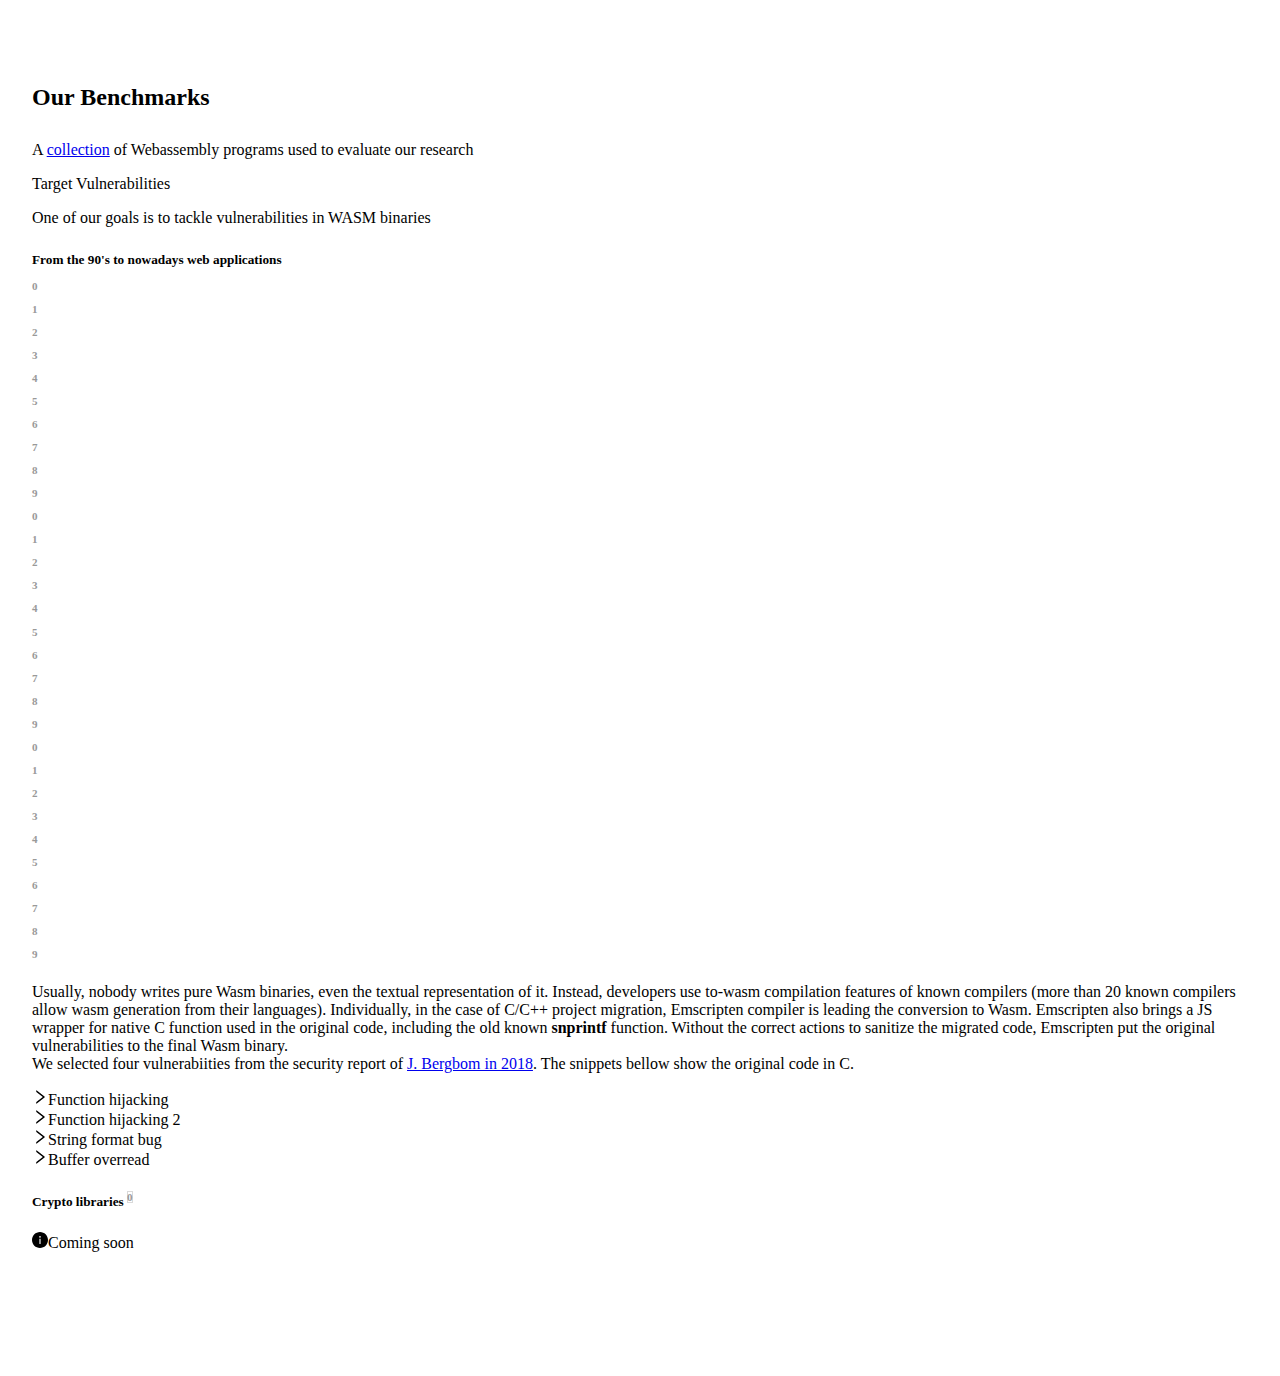
<file: sections/benchmarks/index.html>
<!DOCTYPE html><html><head><meta charSet="utf-8"/><meta http-equiv="x-ua-compatible" content="ie=edge"/><meta name="viewport" content="width=device-width, initial-scale=1, shrink-to-fit=no"/><meta name="generator" content="Gatsby 2.17.6"/><title data-react-helmet="true"></title><link rel="icon" href="https://kth.github.io/slumps/icons/icon-48x48.png?v=008654519ce705ac7bc44303a9014606"/><link rel="manifest" href="/slumps/manifest.webmanifest"/><meta name="theme-color" content="#663399"/><link rel="apple-touch-icon" sizes="48x48" href="https://kth.github.io/slumps/icons/icon-48x48.png?v=008654519ce705ac7bc44303a9014606"/><link rel="apple-touch-icon" sizes="72x72" href="https://kth.github.io/slumps/icons/icon-72x72.png?v=008654519ce705ac7bc44303a9014606"/><link rel="apple-touch-icon" sizes="96x96" href="https://kth.github.io/slumps/icons/icon-96x96.png?v=008654519ce705ac7bc44303a9014606"/><link rel="apple-touch-icon" sizes="144x144" href="https://kth.github.io/slumps/icons/icon-144x144.png?v=008654519ce705ac7bc44303a9014606"/><link rel="apple-touch-icon" sizes="192x192" href="https://kth.github.io/slumps/icons/icon-192x192.png?v=008654519ce705ac7bc44303a9014606"/><link rel="apple-touch-icon" sizes="256x256" href="https://kth.github.io/slumps/icons/icon-256x256.png?v=008654519ce705ac7bc44303a9014606"/><link rel="apple-touch-icon" sizes="384x384" href="https://kth.github.io/slumps/icons/icon-384x384.png?v=008654519ce705ac7bc44303a9014606"/><link rel="apple-touch-icon" sizes="512x512" href="https://kth.github.io/slumps/icons/icon-512x512.png?v=008654519ce705ac7bc44303a9014606"/><link as="script" rel="preload" href="https://kth.github.io/slumps/webpack-runtime-55b61bdfb2c18af820b3.js"/><link as="script" rel="preload" href="https://kth.github.io/slumps/app-c3d5ead84b6c37c27164.js"/><link as="script" rel="preload" href="https://kth.github.io/slumps/commons-1cc79ebe619eae599d98.js"/><link as="script" rel="preload" href="https://kth.github.io/slumps/component---src-pages-sections-benchmarks-js-80241e4e01c5fced39db.js"/><link as="fetch" rel="preload" href="https://kth.github.io/slumps/page-data/sections/benchmarks/page-data.json" crossorigin="anonymous"/></head><body><noscript id="gatsby-noscript">This app works best with JavaScript enabled.</noscript><div id="___gatsby"><div style="outline:none" tabindex="-1" role="group" id="gatsby-focus-wrapper"><div style="padding:24px;min-height:380px;margin-bottom:100px;margin-top:40px"><div class="ant-divider ant-divider-horizontal ant-divider-with-text-center" style="margin-bottom:30px" role="separator"><span class="ant-divider-inner-text"><h2>Our Benchmarks</h2></span></div><a id="benchmarks"></a><p class="center-p">A <a href="https://github.com/KTH/slumps/tree/master/benchmark_programs/wast">collection</a> of Webassembly programs used to evaluate our research</p><div class="ant-divider ant-divider-horizontal ant-divider-with-text-center" role="separator"><span class="ant-divider-inner-text">Target Vulnerabilities </span></div><p class="center-p">One of our goals is to tackle vulnerabilities in WASM binaries</p><div class="ant-divider ant-divider-horizontal ant-divider-with-text-center" role="separator"><span class="ant-divider-inner-text"><h5>From the 90&#x27;s to nowadays web applications <span class="ant-badge ant-badge-not-a-wrapper"><sup data-show="true" class="ant-scroll-number ant-badge-count" title="4" style="background-color:#fff;color:#999;box-shadow:0 0 0 1px #d9d9d9 inset"><span class="ant-scroll-number-only" style="transition:none;-ms-transform:translateY(-1400%);-webkit-transform:translateY(-1400%);transform:translateY(-1400%)"><p class="">0</p><p class="">1</p><p class="">2</p><p class="">3</p><p class="">4</p><p class="">5</p><p class="">6</p><p class="">7</p><p class="">8</p><p class="">9</p><p class="">0</p><p class="">1</p><p class="">2</p><p class="">3</p><p class="current">4</p><p class="">5</p><p class="">6</p><p class="">7</p><p class="">8</p><p class="">9</p><p class="">0</p><p class="">1</p><p class="">2</p><p class="">3</p><p class="">4</p><p class="">5</p><p class="">6</p><p class="">7</p><p class="">8</p><p class="">9</p></span></sup></span></h5></span></div><p>Usually, nobody writes pure Wasm binaries, even the textual representation of it. Instead, developers use to-wasm compilation features of known compilers (more than 20 known <a jref=" https://github.com/mbasso/awesome-wasm">compilers</a> allow wasm generation from their languages). Individually, in the case of C/C++ project migration, <a hreef="https://emscripten.org/">Emscripten compiler</a> is leading the conversion to Wasm. Emscripten also brings a JS wrapper for native C function used in the original code, including the old known <strong>snprintf</strong> function. Without the correct actions to sanitize the migrated code, Emscripten put the original vulnerabilities to the final Wasm binary.<br/>We selected four vulnerabiities from the security report of <a href="https://www.forcepoint.com/sites/default/files/resources/files/report-web-assembly-memory-safety-en.pdf">J. Bergbom in 2018</a>. The snippets bellow show the original code in C.</p><div class="ant-collapse ant-collapse-icon-position-left"><div class="ant-collapse-item" style="border-radius:4px;border:0;overflow:hidden"><div class="ant-collapse-header" role="button" tabindex="0" aria-expanded="false"><i aria-label="icon: right" class="anticon anticon-right ant-collapse-arrow"><svg viewBox="64 64 896 896" focusable="false" class="" data-icon="right" width="1em" height="1em" fill="currentColor" aria-hidden="true"><path d="M765.7 486.8L314.9 134.7A7.97 7.97 0 0 0 302 141v77.3c0 4.9 2.3 9.6 6.1 12.6l360 281.1-360 281.1c-3.9 3-6.1 7.7-6.1 12.6V883c0 6.7 7.7 10.4 12.9 6.3l450.8-352.1a31.96 31.96 0 0 0 0-50.4z"></path></svg></i>Function hijacking</div></div><div class="ant-collapse-item" style="border-radius:4px;border:0;overflow:hidden"><div class="ant-collapse-header" role="button" tabindex="0" aria-expanded="false"><i aria-label="icon: right" class="anticon anticon-right ant-collapse-arrow"><svg viewBox="64 64 896 896" focusable="false" class="" data-icon="right" width="1em" height="1em" fill="currentColor" aria-hidden="true"><path d="M765.7 486.8L314.9 134.7A7.97 7.97 0 0 0 302 141v77.3c0 4.9 2.3 9.6 6.1 12.6l360 281.1-360 281.1c-3.9 3-6.1 7.7-6.1 12.6V883c0 6.7 7.7 10.4 12.9 6.3l450.8-352.1a31.96 31.96 0 0 0 0-50.4z"></path></svg></i>Function hijacking 2</div></div><div class="ant-collapse-item" style="border-radius:4px;border:0;overflow:hidden"><div class="ant-collapse-header" role="button" tabindex="0" aria-expanded="false"><i aria-label="icon: right" class="anticon anticon-right ant-collapse-arrow"><svg viewBox="64 64 896 896" focusable="false" class="" data-icon="right" width="1em" height="1em" fill="currentColor" aria-hidden="true"><path d="M765.7 486.8L314.9 134.7A7.97 7.97 0 0 0 302 141v77.3c0 4.9 2.3 9.6 6.1 12.6l360 281.1-360 281.1c-3.9 3-6.1 7.7-6.1 12.6V883c0 6.7 7.7 10.4 12.9 6.3l450.8-352.1a31.96 31.96 0 0 0 0-50.4z"></path></svg></i>String format bug</div></div><div class="ant-collapse-item" style="border-radius:4px;border:0;overflow:hidden"><div class="ant-collapse-header" role="button" tabindex="0" aria-expanded="false"><i aria-label="icon: right" class="anticon anticon-right ant-collapse-arrow"><svg viewBox="64 64 896 896" focusable="false" class="" data-icon="right" width="1em" height="1em" fill="currentColor" aria-hidden="true"><path d="M765.7 486.8L314.9 134.7A7.97 7.97 0 0 0 302 141v77.3c0 4.9 2.3 9.6 6.1 12.6l360 281.1-360 281.1c-3.9 3-6.1 7.7-6.1 12.6V883c0 6.7 7.7 10.4 12.9 6.3l450.8-352.1a31.96 31.96 0 0 0 0-50.4z"></path></svg></i>Buffer overread</div></div></div><div class="ant-divider ant-divider-horizontal ant-divider-with-text-center" role="separator"><span class="ant-divider-inner-text"><h5>Crypto libraries <span class="ant-badge ant-badge-not-a-wrapper"><sup data-show="true" class="ant-scroll-number ant-badge-count" title="0" style="background-color:#fff;color:#999;box-shadow:0 0 0 1px #d9d9d9 inset">0</sup></span></h5></span></div><div data-show="true" class="ant-alert ant-alert-info"><i aria-label="icon: info-circle" class="anticon anticon-info-circle ant-alert-icon"><svg viewBox="64 64 896 896" focusable="false" class="" data-icon="info-circle" width="1em" height="1em" fill="currentColor" aria-hidden="true"><path d="M512 64C264.6 64 64 264.6 64 512s200.6 448 448 448 448-200.6 448-448S759.4 64 512 64zm32 664c0 4.4-3.6 8-8 8h-48c-4.4 0-8-3.6-8-8V456c0-4.4 3.6-8 8-8h48c4.4 0 8 3.6 8 8v272zm-32-344a48.01 48.01 0 0 1 0-96 48.01 48.01 0 0 1 0 96z"></path></svg></i><span class="ant-alert-message">Coming soon</span><span class="ant-alert-description"></span></div></div></div></div><script id="gatsby-script-loader">/*<![CDATA[*/window.pagePath="/sections/benchmarks/";/*]]>*/</script><script id="gatsby-chunk-mapping">/*<![CDATA[*/window.___chunkMapping={"app":["/app-c3d5ead84b6c37c27164.js"],"component---src-pages-404-js":["/component---src-pages-404-js-e69d27b9508176c59bd2.js"],"component---src-pages-index-js":["/component---src-pages-index-js-1b0b4218bb64ee6395a6.js"],"component---src-pages-sections-benchmarks-js":["/component---src-pages-sections-benchmarks-js-80241e4e01c5fced39db.js"],"component---src-pages-sections-intro-js":["/component---src-pages-sections-intro-js-9303e6da5e6afc99562f.js"],"component---src-pages-sections-team-js":["/component---src-pages-sections-team-js-3b1a9fcc3b135b5e765e.js"],"component---src-pages-sections-template-js":["/component---src-pages-sections-template-js-4987df86b75dc0028746.js"]};/*]]>*/</script><script src="https://kth.github.io/slumps/component---src-pages-sections-benchmarks-js-80241e4e01c5fced39db.js" async=""></script><script src="https://kth.github.io/slumps/commons-1cc79ebe619eae599d98.js" async=""></script><script src="https://kth.github.io/slumps/app-c3d5ead84b6c37c27164.js" async=""></script><script src="https://kth.github.io/slumps/webpack-runtime-55b61bdfb2c18af820b3.js" async=""></script></body></html>
</file>
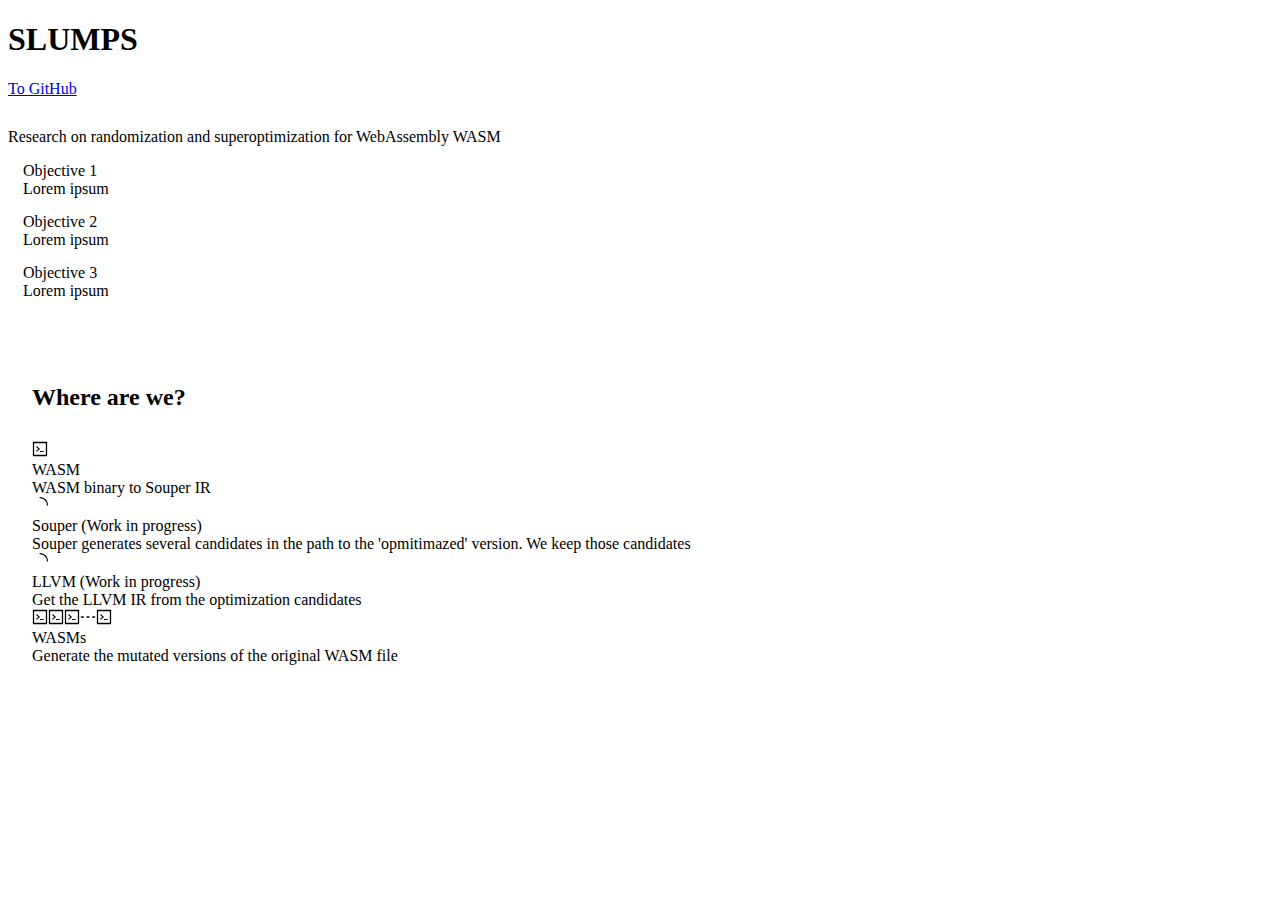
<file: sections/intro/index.html>
<!DOCTYPE html><html><head><meta charSet="utf-8"/><meta http-equiv="x-ua-compatible" content="ie=edge"/><meta name="viewport" content="width=device-width, initial-scale=1, shrink-to-fit=no"/><meta name="generator" content="Gatsby 2.17.6"/><title data-react-helmet="true"></title><link rel="icon" href="https://kth.github.io/slumps/icons/icon-48x48.png?v=008654519ce705ac7bc44303a9014606"/><link rel="manifest" href="/slumps/manifest.webmanifest"/><meta name="theme-color" content="#663399"/><link rel="apple-touch-icon" sizes="48x48" href="https://kth.github.io/slumps/icons/icon-48x48.png?v=008654519ce705ac7bc44303a9014606"/><link rel="apple-touch-icon" sizes="72x72" href="https://kth.github.io/slumps/icons/icon-72x72.png?v=008654519ce705ac7bc44303a9014606"/><link rel="apple-touch-icon" sizes="96x96" href="https://kth.github.io/slumps/icons/icon-96x96.png?v=008654519ce705ac7bc44303a9014606"/><link rel="apple-touch-icon" sizes="144x144" href="https://kth.github.io/slumps/icons/icon-144x144.png?v=008654519ce705ac7bc44303a9014606"/><link rel="apple-touch-icon" sizes="192x192" href="https://kth.github.io/slumps/icons/icon-192x192.png?v=008654519ce705ac7bc44303a9014606"/><link rel="apple-touch-icon" sizes="256x256" href="https://kth.github.io/slumps/icons/icon-256x256.png?v=008654519ce705ac7bc44303a9014606"/><link rel="apple-touch-icon" sizes="384x384" href="https://kth.github.io/slumps/icons/icon-384x384.png?v=008654519ce705ac7bc44303a9014606"/><link rel="apple-touch-icon" sizes="512x512" href="https://kth.github.io/slumps/icons/icon-512x512.png?v=008654519ce705ac7bc44303a9014606"/><link as="script" rel="preload" href="https://kth.github.io/slumps/webpack-runtime-55b61bdfb2c18af820b3.js"/><link as="script" rel="preload" href="https://kth.github.io/slumps/app-c3d5ead84b6c37c27164.js"/><link as="script" rel="preload" href="https://kth.github.io/slumps/commons-1cc79ebe619eae599d98.js"/><link as="script" rel="preload" href="https://kth.github.io/slumps/component---src-pages-sections-intro-js-9303e6da5e6afc99562f.js"/><link as="fetch" rel="preload" href="https://kth.github.io/slumps/page-data/sections/intro/page-data.json" crossorigin="anonymous"/></head><body><noscript id="gatsby-noscript">This app works best with JavaScript enabled.</noscript><div id="___gatsby"><div style="outline:none" tabindex="-1" role="group" id="gatsby-focus-wrapper"><main class="ant-layout-content"><div class="ant-divider ant-divider-horizontal ant-divider-with-text-center" role="separator"><span class="ant-divider-inner-text"><h1>SLUMPS</h1></span></div><div class="ant-row-flex ant-row-flex-center" style="margin-bottom:30px"><div class="ant-col"><a href="https://github.com/KTH/slumps" class="ant-btn ant-btn-primary"><span>To GitHub</span></a></div></div><p class="center-p">Research on randomization and superoptimization for WebAssembly WASM</p><div class="ant-row-flex ant-row-flex-center"><div class="ant-col ant-col-4"><div style="margin:15px" class="ant-card ant-card-bordered"><div class="ant-card-body"><div class="ant-card-meta"><div class="ant-card-meta-detail"><div class="ant-card-meta-title">Objective 1</div><div class="ant-card-meta-description">Lorem ipsum</div></div></div></div></div></div><div class="ant-col ant-col-4"><div style="margin:15px" class="ant-card ant-card-bordered"><div class="ant-card-body"><div class="ant-card-meta"><div class="ant-card-meta-detail"><div class="ant-card-meta-title">Objective 2</div><div class="ant-card-meta-description">Lorem ipsum</div></div></div></div></div></div><div class="ant-col ant-col-4"><div style="margin:15px" class="ant-card ant-card-bordered"><div class="ant-card-body"><div class="ant-card-meta"><div class="ant-card-meta-detail"><div class="ant-card-meta-title">Objective 3</div><div class="ant-card-meta-description">Lorem ipsum</div></div></div></div></div></div></div><div style="padding:24px;min-height:380px;background:#fff;margin-bottom:100px;margin-top:40px"><div class="ant-divider ant-divider-horizontal ant-divider-with-text-center" style="margin-bottom:30px" role="separator"><span class="ant-divider-inner-text"><h2>Where are we?</h2></span></div><div class="ant-row-flex ant-row-flex-center"><div class="ant-col"><div class="ant-steps ant-steps-vertical"><div class="ant-steps-item ant-steps-item-finish ant-steps-item-custom ant-steps-item-active"><div class="ant-steps-item-container"><div class="ant-steps-item-tail"></div><div class="ant-steps-item-icon"><span class="ant-steps-icon"><i aria-label="icon: code" class="anticon anticon-code"><svg viewBox="64 64 896 896" focusable="false" class="" data-icon="code" width="1em" height="1em" fill="currentColor" aria-hidden="true"><path d="M516 673c0 4.4 3.4 8 7.5 8h185c4.1 0 7.5-3.6 7.5-8v-48c0-4.4-3.4-8-7.5-8h-185c-4.1 0-7.5 3.6-7.5 8v48zm-194.9 6.1l192-161c3.8-3.2 3.8-9.1 0-12.3l-192-160.9A7.95 7.95 0 0 0 308 351v62.7c0 2.4 1 4.6 2.9 6.1L420.7 512l-109.8 92.2a8.1 8.1 0 0 0-2.9 6.1V673c0 6.8 7.9 10.5 13.1 6.1zM880 112H144c-17.7 0-32 14.3-32 32v736c0 17.7 14.3 32 32 32h736c17.7 0 32-14.3 32-32V144c0-17.7-14.3-32-32-32zm-40 728H184V184h656v656z"></path></svg></i></span></div><div class="ant-steps-item-content"><div class="ant-steps-item-title">WASM</div><div class="ant-steps-item-description">WASM binary to Souper IR</div></div></div></div><div class="ant-steps-item ant-steps-item-process ant-steps-item-custom"><div class="ant-steps-item-container"><div class="ant-steps-item-tail"></div><div class="ant-steps-item-icon"><span class="ant-steps-icon"><i aria-label="icon: loading" class="anticon anticon-loading"><svg viewBox="0 0 1024 1024" focusable="false" class="anticon-spin" data-icon="loading" width="1em" height="1em" fill="currentColor" aria-hidden="true"><path d="M988 548c-19.9 0-36-16.1-36-36 0-59.4-11.6-117-34.6-171.3a440.45 440.45 0 0 0-94.3-139.9 437.71 437.71 0 0 0-139.9-94.3C629 83.6 571.4 72 512 72c-19.9 0-36-16.1-36-36s16.1-36 36-36c69.1 0 136.2 13.5 199.3 40.3C772.3 66 827 103 874 150c47 47 83.9 101.8 109.7 162.7 26.7 63.1 40.2 130.2 40.2 199.3.1 19.9-16 36-35.9 36z"></path></svg></i></span></div><div class="ant-steps-item-content"><div class="ant-steps-item-title">Souper (Work in progress)</div><div class="ant-steps-item-description">Souper generates several candidates in the path to the &#x27;opmitimazed&#x27; version. We keep those candidates</div></div></div></div><div class="ant-steps-item ant-steps-item-process ant-steps-item-custom"><div class="ant-steps-item-container"><div class="ant-steps-item-tail"></div><div class="ant-steps-item-icon"><span class="ant-steps-icon"><i aria-label="icon: loading" class="anticon anticon-loading"><svg viewBox="0 0 1024 1024" focusable="false" class="anticon-spin" data-icon="loading" width="1em" height="1em" fill="currentColor" aria-hidden="true"><path d="M988 548c-19.9 0-36-16.1-36-36 0-59.4-11.6-117-34.6-171.3a440.45 440.45 0 0 0-94.3-139.9 437.71 437.71 0 0 0-139.9-94.3C629 83.6 571.4 72 512 72c-19.9 0-36-16.1-36-36s16.1-36 36-36c69.1 0 136.2 13.5 199.3 40.3C772.3 66 827 103 874 150c47 47 83.9 101.8 109.7 162.7 26.7 63.1 40.2 130.2 40.2 199.3.1 19.9-16 36-35.9 36z"></path></svg></i></span></div><div class="ant-steps-item-content"><div class="ant-steps-item-title">LLVM (Work in progress)</div><div class="ant-steps-item-description">Get the LLVM IR from the optimization candidates</div></div></div></div><div class="ant-steps-item ant-steps-item-wait ant-steps-item-custom"><div class="ant-steps-item-container"><div class="ant-steps-item-tail"></div><div class="ant-steps-item-icon"><span class="ant-steps-icon"><i aria-label="icon: code" class="anticon anticon-code"><svg viewBox="64 64 896 896" focusable="false" class="" data-icon="code" width="1em" height="1em" fill="currentColor" aria-hidden="true"><path d="M516 673c0 4.4 3.4 8 7.5 8h185c4.1 0 7.5-3.6 7.5-8v-48c0-4.4-3.4-8-7.5-8h-185c-4.1 0-7.5 3.6-7.5 8v48zm-194.9 6.1l192-161c3.8-3.2 3.8-9.1 0-12.3l-192-160.9A7.95 7.95 0 0 0 308 351v62.7c0 2.4 1 4.6 2.9 6.1L420.7 512l-109.8 92.2a8.1 8.1 0 0 0-2.9 6.1V673c0 6.8 7.9 10.5 13.1 6.1zM880 112H144c-17.7 0-32 14.3-32 32v736c0 17.7 14.3 32 32 32h736c17.7 0 32-14.3 32-32V144c0-17.7-14.3-32-32-32zm-40 728H184V184h656v656z"></path></svg></i><i aria-label="icon: code" class="anticon anticon-code"><svg viewBox="64 64 896 896" focusable="false" class="" data-icon="code" width="1em" height="1em" fill="currentColor" aria-hidden="true"><path d="M516 673c0 4.4 3.4 8 7.5 8h185c4.1 0 7.5-3.6 7.5-8v-48c0-4.4-3.4-8-7.5-8h-185c-4.1 0-7.5 3.6-7.5 8v48zm-194.9 6.1l192-161c3.8-3.2 3.8-9.1 0-12.3l-192-160.9A7.95 7.95 0 0 0 308 351v62.7c0 2.4 1 4.6 2.9 6.1L420.7 512l-109.8 92.2a8.1 8.1 0 0 0-2.9 6.1V673c0 6.8 7.9 10.5 13.1 6.1zM880 112H144c-17.7 0-32 14.3-32 32v736c0 17.7 14.3 32 32 32h736c17.7 0 32-14.3 32-32V144c0-17.7-14.3-32-32-32zm-40 728H184V184h656v656z"></path></svg></i><i aria-label="icon: code" class="anticon anticon-code"><svg viewBox="64 64 896 896" focusable="false" class="" data-icon="code" width="1em" height="1em" fill="currentColor" aria-hidden="true"><path d="M516 673c0 4.4 3.4 8 7.5 8h185c4.1 0 7.5-3.6 7.5-8v-48c0-4.4-3.4-8-7.5-8h-185c-4.1 0-7.5 3.6-7.5 8v48zm-194.9 6.1l192-161c3.8-3.2 3.8-9.1 0-12.3l-192-160.9A7.95 7.95 0 0 0 308 351v62.7c0 2.4 1 4.6 2.9 6.1L420.7 512l-109.8 92.2a8.1 8.1 0 0 0-2.9 6.1V673c0 6.8 7.9 10.5 13.1 6.1zM880 112H144c-17.7 0-32 14.3-32 32v736c0 17.7 14.3 32 32 32h736c17.7 0 32-14.3 32-32V144c0-17.7-14.3-32-32-32zm-40 728H184V184h656v656z"></path></svg></i><i aria-label="icon: dash" class="anticon anticon-dash"><svg viewBox="64 64 896 896" focusable="false" class="" data-icon="dash" width="1em" height="1em" fill="currentColor" aria-hidden="true"><path d="M112 476h160v72H112zm320 0h160v72H432zm320 0h160v72H752z"></path></svg></i><i aria-label="icon: code" class="anticon anticon-code"><svg viewBox="64 64 896 896" focusable="false" class="" data-icon="code" width="1em" height="1em" fill="currentColor" aria-hidden="true"><path d="M516 673c0 4.4 3.4 8 7.5 8h185c4.1 0 7.5-3.6 7.5-8v-48c0-4.4-3.4-8-7.5-8h-185c-4.1 0-7.5 3.6-7.5 8v48zm-194.9 6.1l192-161c3.8-3.2 3.8-9.1 0-12.3l-192-160.9A7.95 7.95 0 0 0 308 351v62.7c0 2.4 1 4.6 2.9 6.1L420.7 512l-109.8 92.2a8.1 8.1 0 0 0-2.9 6.1V673c0 6.8 7.9 10.5 13.1 6.1zM880 112H144c-17.7 0-32 14.3-32 32v736c0 17.7 14.3 32 32 32h736c17.7 0 32-14.3 32-32V144c0-17.7-14.3-32-32-32zm-40 728H184V184h656v656z"></path></svg></i></span></div><div class="ant-steps-item-content"><div class="ant-steps-item-title">WASMs</div><div class="ant-steps-item-description">Generate the mutated versions of the original WASM file</div></div></div></div></div></div></div></div></main></div></div><script id="gatsby-script-loader">/*<![CDATA[*/window.pagePath="/sections/intro/";/*]]>*/</script><script id="gatsby-chunk-mapping">/*<![CDATA[*/window.___chunkMapping={"app":["/app-c3d5ead84b6c37c27164.js"],"component---src-pages-404-js":["/component---src-pages-404-js-e69d27b9508176c59bd2.js"],"component---src-pages-index-js":["/component---src-pages-index-js-1b0b4218bb64ee6395a6.js"],"component---src-pages-sections-benchmarks-js":["/component---src-pages-sections-benchmarks-js-80241e4e01c5fced39db.js"],"component---src-pages-sections-intro-js":["/component---src-pages-sections-intro-js-9303e6da5e6afc99562f.js"],"component---src-pages-sections-team-js":["/component---src-pages-sections-team-js-3b1a9fcc3b135b5e765e.js"],"component---src-pages-sections-template-js":["/component---src-pages-sections-template-js-4987df86b75dc0028746.js"]};/*]]>*/</script><script src="https://kth.github.io/slumps/component---src-pages-sections-intro-js-9303e6da5e6afc99562f.js" async=""></script><script src="https://kth.github.io/slumps/commons-1cc79ebe619eae599d98.js" async=""></script><script src="https://kth.github.io/slumps/app-c3d5ead84b6c37c27164.js" async=""></script><script src="https://kth.github.io/slumps/webpack-runtime-55b61bdfb2c18af820b3.js" async=""></script></body></html>
</file>
